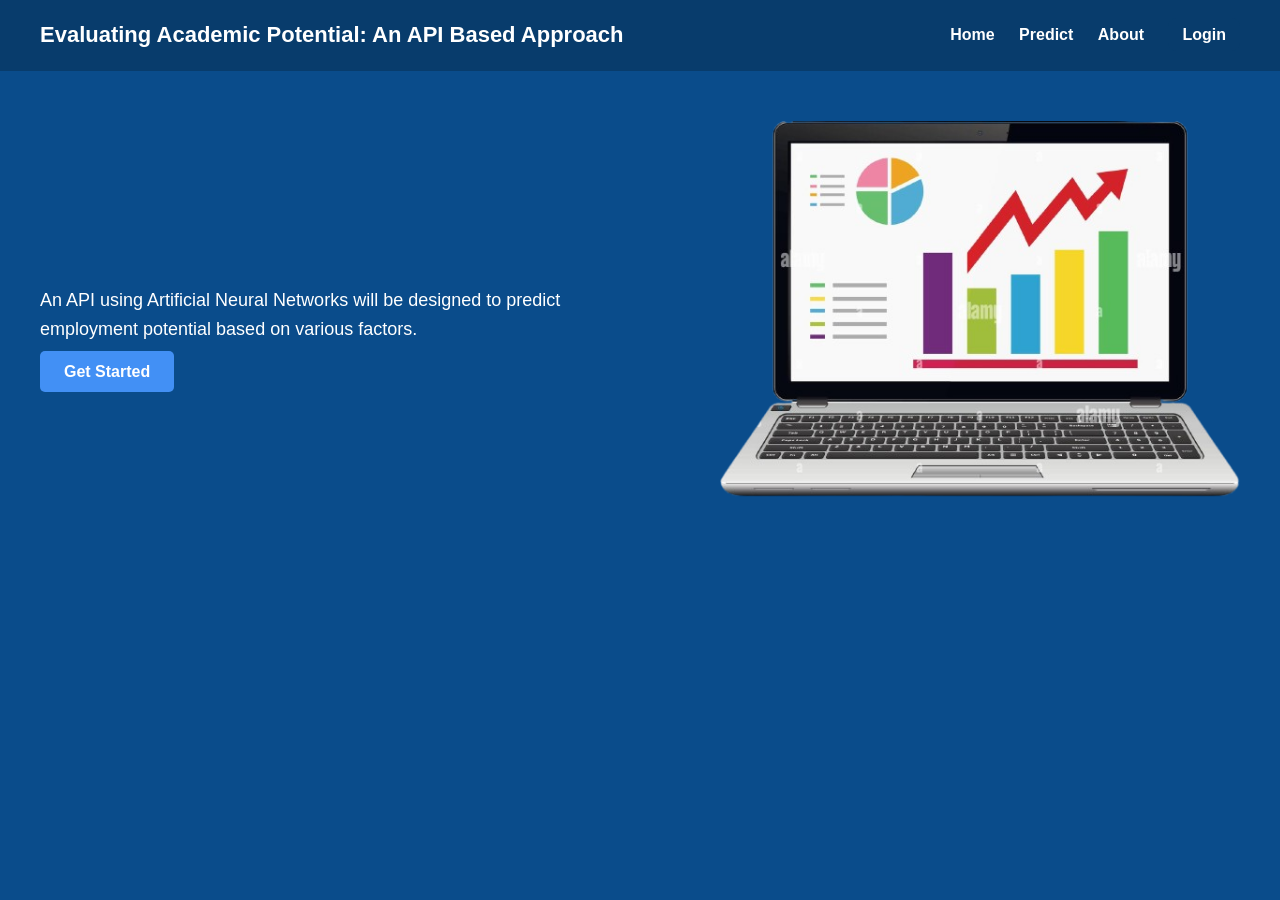
<file: index.html>
<!DOCTYPE html>
<html lang="en">
<head>
  <meta charset="UTF-8" />
  <meta name="viewport" content="width=device-width, initial-scale=1.0"/>
  <title>Evaluating Academic Potential</title>
  <link rel="stylesheet" href="style/home.css" />
</head>
<body>
  <header>
    <h1>Evaluating Academic Potential: An API Based Approach</h1>
    <nav>
      <a href="index.html">Home</a>
      <a href="predict.html">Predict</a>
      <a href="about.html">About</a>
      <a href="admin_login.html" class="login-button">Login</a>
    </nav>
  </header>

  <main class="hero">
    <div class="hero-text">
      <p>An API using Artificial Neural Networks will be designed to predict employment potential based on various factors.</p>
      <a href="predict.html" class="btn">Get Started</a>
    </div>
    <div class="hero-img">
      <img src="assets/home-illustration.png" alt="Illustration" />
    </div>
  </main>
</body>
</html>
</file>
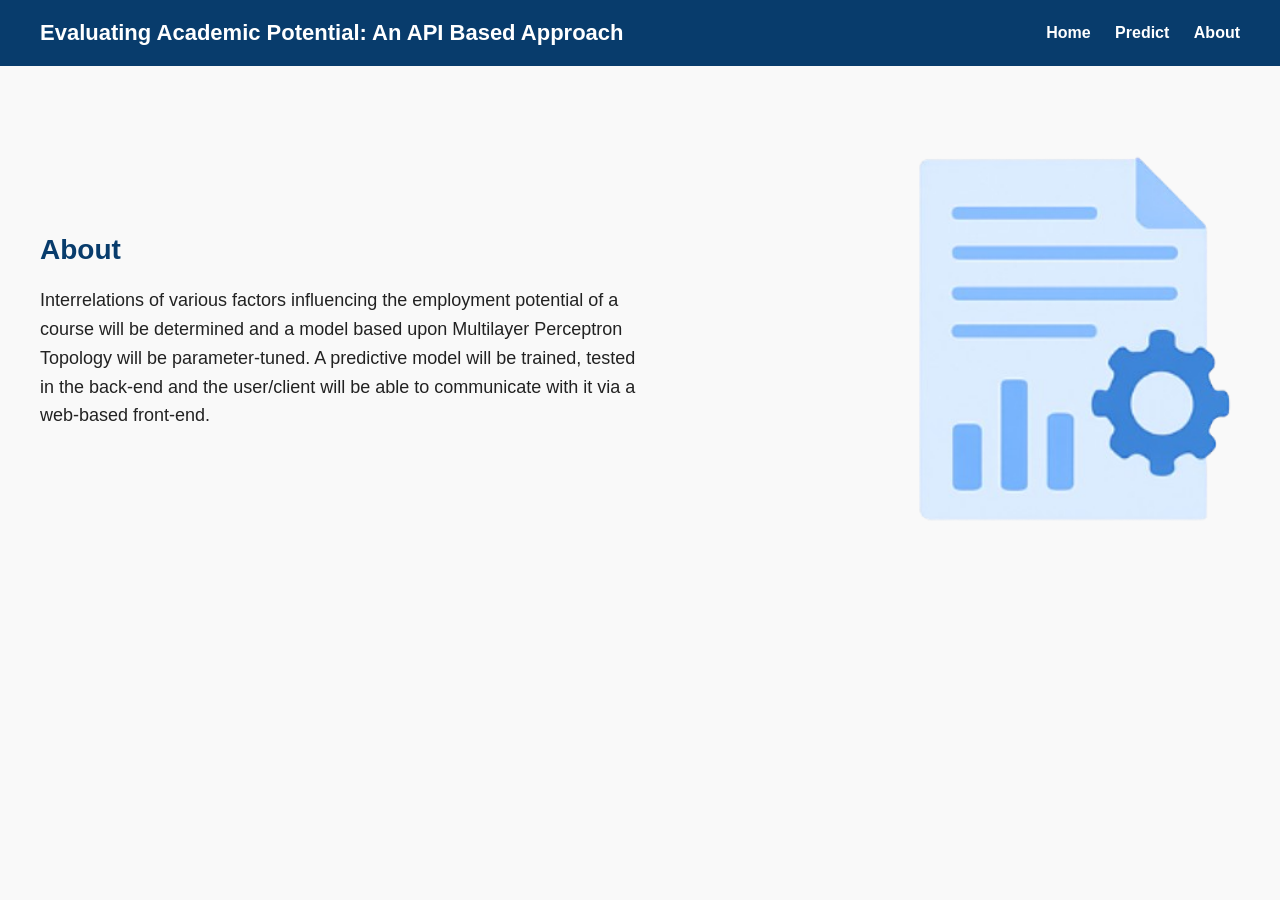
<file: about.html>
<!DOCTYPE html>
<html lang="en">
<head>
  <meta charset="UTF-8" />
  <meta name="viewport" content="width=device-width, initial-scale=1.0"/>
  <title>About | Academic Potential</title>
  <link rel="stylesheet" href="style/about.css" />
</head>
<body>
  <header>
    <h1>Evaluating Academic Potential: An API Based Approach</h1>
    <nav>
      <a href="index.html">Home</a>
      <a href="predict.html">Predict</a>
      <a href="about.html">About</a>
    </nav>
  </header>

  <main class="about-section">
    <div class="about-text">
      <h2>About</h2>
      <p>
        Interrelations of various factors influencing the employment potential of a course will be determined and a model based upon Multilayer Perceptron Topology will be parameter-tuned. A predictive model will be trained, tested in the back-end and the user/client will be able to communicate with it via a web-based front-end.
      </p>
    </div>
    <div class="about-img">
      <img src="assets/about-illustration.png" alt="Illustration" />
    </div>
  </main>
</body>
</html>
</file>
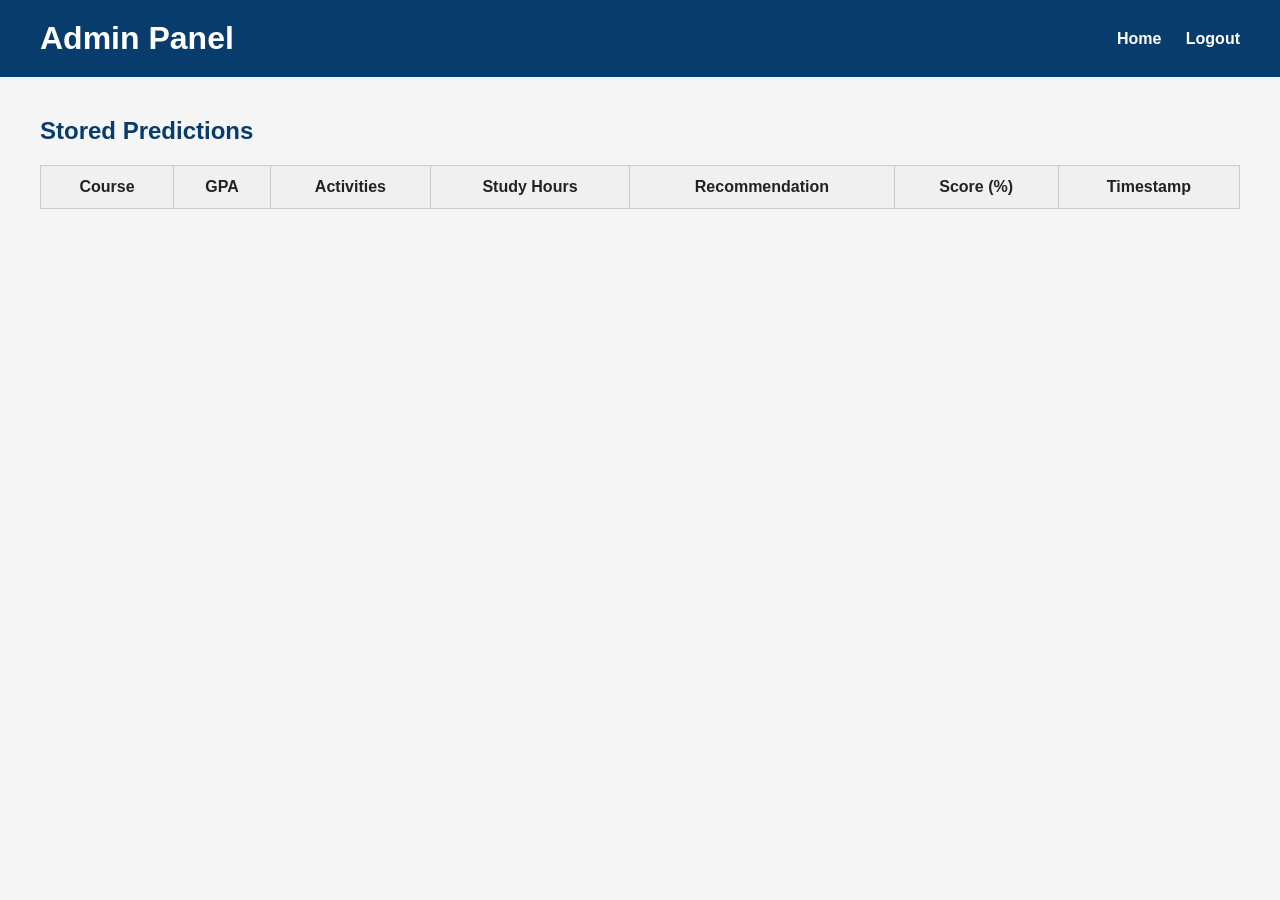
<file: admin.html>
<?php
session_start();
if (!isset($_SESSION["logged_in"])) {
    header("Location: admin_login.html");
    exit();
}
?>
<!DOCTYPE html>
<html lang="en">
<head>
  <meta charset="UTF-8" />
  <meta name="viewport" content="width=device-width, initial-scale=1.0"/>
  <title>Admin | Stored Predictions</title>
  <link rel="stylesheet" href="style/admin.css" />
</head>
<body>
  <header>
    <h1>Admin Panel</h1>
    <nav>
      <a href="index.html">Home</a>
      <a href="backend/logout.php">Logout</a>
    </nav>
  </header>

  <main>
    <h2>Stored Predictions</h2>
    <table id="dataTable">
      <thead>
        <tr>
          <th>Course</th>
          <th>GPA</th>
          <th>Activities</th>
          <th>Study Hours</th>
          <th>Recommendation</th>
          <th>Score (%)</th>
          <th>Timestamp</th>
        </tr>
      </thead>
      <tbody></tbody>
    </table>
  </main>

  <script>
    fetch("backend/get_predictions.php")
      .then(response => response.json())
      .then(data => {
        const tbody = document.querySelector("#dataTable tbody");
        data.forEach(entry => {
          const row = document.createElement("tr");
          row.innerHTML = `
            <td>${entry.course}</td>
            <td>${entry.gpa}</td>
            <td>${entry.activities}</td>
            <td>${entry.hours}</td>
            <td>${entry.recommendation}</td>
            <td>${entry.score}</td>
            <td>${entry.timestamp}</td>
          `;
          tbody.appendChild(row);
        });
      })
      .catch(err => {
        console.error("Error loading predictions:", err);
      });
  </script>
</body>
</html>
</file>
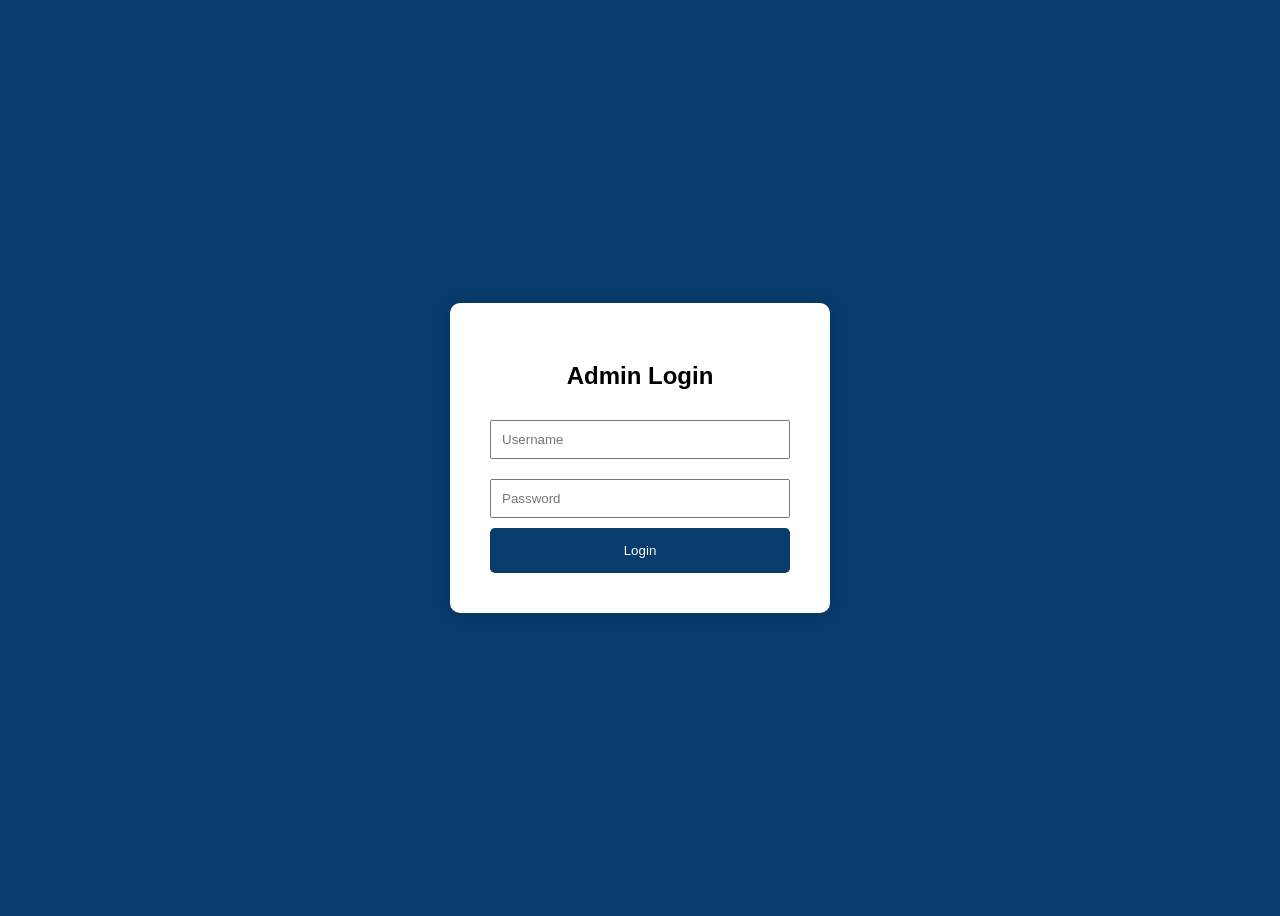
<file: admin_login.html>
<!DOCTYPE html>
<html lang="en">
<head>
  <meta charset="UTF-8" />
  <meta name="viewport" content="width=device-width, initial-scale=1.0"/>
  <title>Admin Login</title>
  <link rel="stylesheet" href="style/admin_login.css" />
</head>
<body>
  <div class="login-container">
    <h2>Admin Login</h2>
    <form action="backend/verify_admin.php" method="post">
      <input type="text" name="username" placeholder="Username" required />
      <input type="password" name="password" placeholder="Password" required />
      <button type="submit">Login</button>
    </form>
  </div>
</body>
</html>
</file>
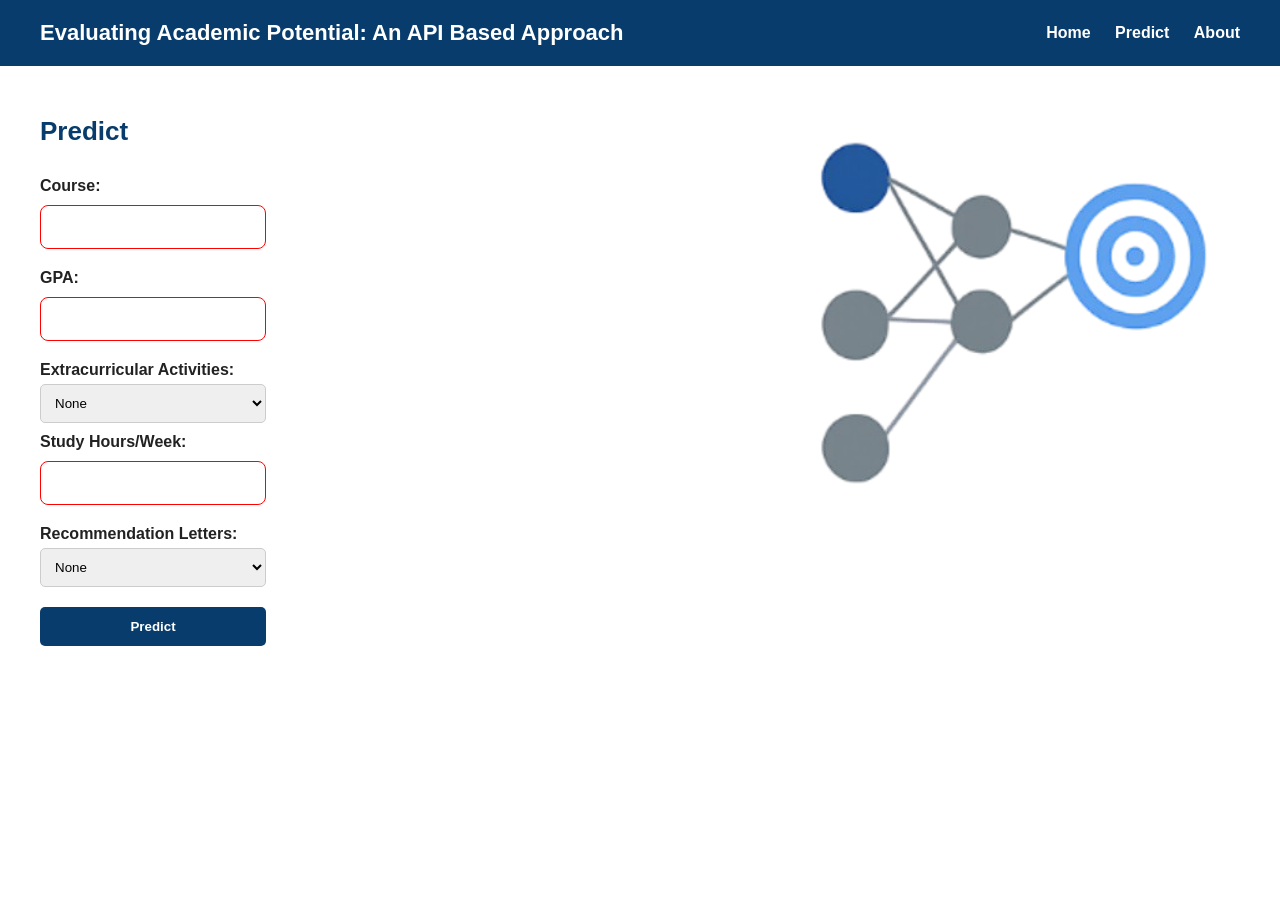
<file: predict.html>
<!DOCTYPE html>
<html lang="en">

<head>
    <meta charset="UTF-8" />
    <meta name="viewport" content="width=device-width, initial-scale=1.0" />
    <title>Predict | Academic Potential</title>
    <link rel="stylesheet" href="style/predict.css" />
</head>

<body>
    <header>
        <h1>Evaluating Academic Potential: An API Based Approach</h1>
        <nav>
            <a href="index.html">Home</a>
            <a href="predict.html">Predict</a>
            <a href="about.html">About</a>
        </nav>
    </header>

    <main class="predict-section">
        <div class="form-container">
            <h2>Predict</h2>
            <form id="predictForm" onsubmit="return validateForm()">
                <label for="course">Course:</label>
                <input type="text" id="course" name="course" required />

                <label for="gpa">GPA:</label>
                <input type="number" id="gpa" name="gpa" step="0.1" min="0" max="10" required />

                <label for="activities">Extracurricular Activities:</label>
                <select id="activities" name="activities">
                    <option value="None">None</option>
                    <option value="Few">Few</option>
                    <option value="Active">Active</option>
                </select>

                <label for="hours">Study Hours/Week:</label>
                <input type="number" id="hours" name="hours" required />

                <label for="recommendation">Recommendation Letters:</label>
                <select id="recommendation" name="recommendation">
                    <option value="None">None</option>
                    <option value="One">One</option>
                    <option value="Multiple">Multiple</option>
                </select>

                <button type="submit">Predict</button>
            </form>
        </div>
        <div class="predict-img">
            <img src="assets/predict-illustration.png" alt="AI Illustration" />
        </div>
    </main>

    <script>
        document.getElementById("predictForm").addEventListener("submit", function (e) {
            e.preventDefault();

            const formData = {
                course: document.getElementById("course").value,
                gpa: document.getElementById("gpa").value,
                activities: document.getElementById("activities").value,
                hours: document.getElementById("hours").value,
                recommendation: document.getElementById("recommendation").value,
            };

            const fields = ["course", "gpa", "activities", "hours", "recommendation"];
            let isValid = true;

            fields.forEach(id => {
                const input = document.getElementById(id);
                if (!input.value.trim()) {
                    input.style.border = "2px solid red";
                    isValid = false;
                } else {
                    input.style.border = "1px solid #ccc";
                }
            });

            if (!isValid) {
                alert("Please fill out all fields!");
                return;
            }


            fetch("backend/save_prediction.php", {
                method: "POST",
                headers: {
                    "Content-Type": "application/json",
                },
                body: JSON.stringify(formData),
            })
                .then(res => res.json())
                .then(data => {
                    if (data.status === "success") {
                        window.location.href = `result.html?score=${data.score}`;
                    } else {
                        alert("Failed to save prediction!");
                    }
                })
                .catch(err => {
                    console.error("Error:", err);
                });
        });
    </script>

</body>

</html>
</file>
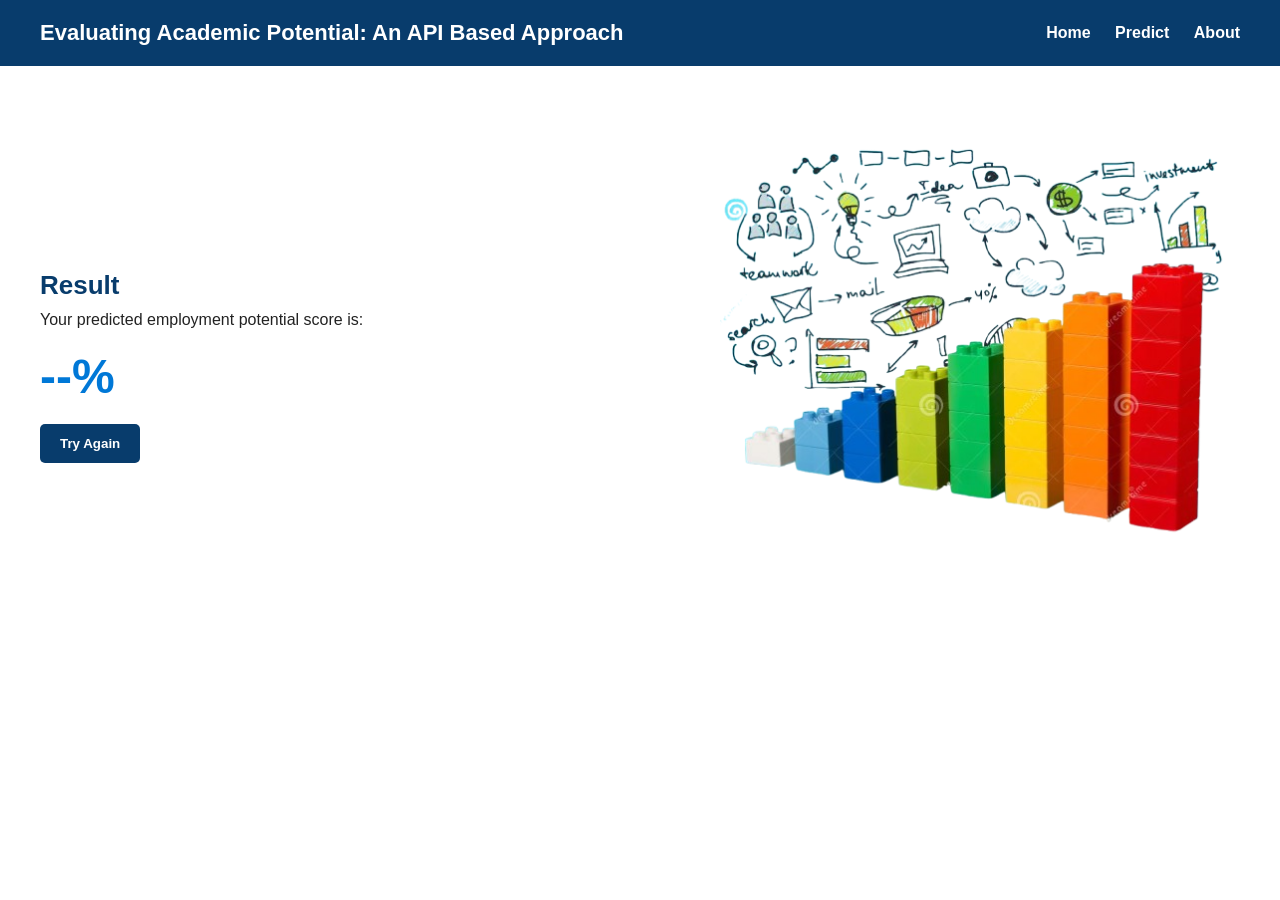
<file: result.html>
<!DOCTYPE html>
<html lang="en">
<head>
  <meta charset="UTF-8" />
  <meta name="viewport" content="width=device-width, initial-scale=1.0"/>
  <title>Prediction Result</title>
  <link rel="stylesheet" href="style/result.css" />
</head>
<body>
  <header>
    <h1>Evaluating Academic Potential: An API Based Approach</h1>
    <nav>
      <a href="index.html">Home</a>
      <a href="predict.html">Predict</a>
      <a href="about.html">About</a>
    </nav>
  </header>

  <main class="result-container">
    <div class="result-text">
      <h2>Result</h2>
      <p>Your predicted employment potential score is:</p>
      <div id="scoreBox">--%</div>
      <a href="predict.html"><button>Try Again</button></a>
    </div>
    <div class="result-img">
      <img src="assets/result-illustration.png" alt="Result Graph" />
    </div>
  </main>

  <script>
    // Simulate score fetch from backend or URL
    const params = new URLSearchParams(window.location.search);
    const score = params.get("score") || "--";
    document.getElementById("scoreBox").textContent = `${score}%`;
  </script>
</body>
</html>
</file>
<file: style/home.css>
* {
    margin: 0;
    padding: 0;
    box-sizing: border-box;
    font-family: "Segoe UI", sans-serif;
  }
  
  body {
    background: #0a4c8b;
    color: white;
  }
  
  header {
    padding: 20px 40px;
    display: flex;
    justify-content: space-between;
    align-items: center;
    background: #083c6c;
  }
  
  header h1 {
    font-size: 22px;
    line-height: 1.4;
  }
  
  header span {
    font-weight: normal;
    font-size: 16px;
    display: block;
    margin-top: 4px;
  }
  
  nav a {
    margin-left: 20px;
    text-decoration: none;
    color: white;
    font-weight: bold;
  }
  
  .hero {
    display: flex;
    justify-content: space-between;
    align-items: center;
    padding: 50px 40px;
  }
  
  .hero-text {
    max-width: 45%;
  }
  
  .hero-text p {
    font-size: 18px;
    line-height: 1.6;
    margin-bottom: 20px;
  }
  
  .btn {
    padding: 12px 24px;
    background: #4290f5;
    color: white;
    text-decoration: none;
    font-weight: bold;
    border-radius: 5px;
    transition: background 0.3s ease;
  }
  
  .btn:hover {
    background: #2a7be2;
  }
  
  .hero-img img {
    width: 520px;
    max-width: 100%;
    height: auto;
  }
  .login-button {
    background-color: #083c6c;
    color: white;
    padding: 8px 14px;
    border-radius: 8px;
    text-decoration: none;
    font-weight: bold;
    transition: background-color 0.3s ease;
  }
  
  .login-button:hover {
    background-color: #0e4c8c;
  }
</file>
<file: style/about.css>
* {
    margin: 0;
    padding: 0;
    box-sizing: border-box;
    font-family: "Segoe UI", sans-serif;
  }
  
  body {
    background: #f9f9f9;
    color: #222;
  }
  
  header {
    padding: 20px 40px;
    display: flex;
    justify-content: space-between;
    align-items: center;
    background: #083c6c;
    color: white;
  }
  
  header h1 {
    font-size: 22px;
  }
  
  nav a {
    margin-left: 20px;
    text-decoration: none;
    color: white;
    font-weight: bold;
  }
  
  .about-section {
    display: flex;
    justify-content: space-between;
    align-items: center;
    padding: 60px 40px;
  }
  
  .about-text {
    max-width: 50%;
  }
  
  .about-text h2 {
    font-size: 28px;
    margin-bottom: 20px;
    color: #083c6c;
  }
  
  .about-text p {
    font-size: 18px;
    line-height: 1.6;
  }
  
  .about-img img {
    width: 350px;
    max-width: 100%;
    height: auto;
  }
</file>
<file: style/admin.css>
* {
    margin: 0;
    padding: 0;
    box-sizing: border-box;
    font-family: "Segoe UI", sans-serif;
  }
  
  body {
    background: #f5f5f5;
    color: #222;
  }
  
  header {
    background: #083c6c;
    color: white;
    padding: 20px 40px;
    display: flex;
    justify-content: space-between;
    align-items: center;
  }
  
  header nav a {
    color: white;
    text-decoration: none;
    font-weight: bold;
    margin-left: 20px;
  }
  
  main {
    padding: 40px;
  }
  
  h2 {
    margin-bottom: 20px;
    color: #083c6c;
  }
  
  table {
    width: 100%;
    border-collapse: collapse;
    background: white;
    border: 1px solid #ccc;
  }
  
  th, td {
    padding: 12px;
    border: 1px solid #ccc;
    text-align: center;
  }
  
  th {
    background: #f0f0f0;
    font-weight: bold;
  }
</file>
<file: style/admin_login.css>
body {
    font-family: 'Segoe UI', sans-serif;
    background: #083c6c;
    display: flex;
    justify-content: center;
    align-items: center;
    height: 100vh;
  }
  
  .login-container {
    background: white;
    padding: 40px;
    border-radius: 10px;
    box-shadow: 0 0 15px rgba(0,0,0,0.1);
    width: 300px;
    text-align: center;
  }
  
  .login-container h2 {
    margin-bottom: 20px;
  }
  
  .login-container input {
    width: 92%;
    padding: 10px;
    margin: 10px 0;
  }
  
  .login-container button {
    width: 100%;
    padding: 15px;
    background-color: #083c6c;
    color: white;
    border: none;
    border-radius: 5px;
  }
</file>
<file: style/predict.css>
* {
    margin: 0;
    padding: 0;
    box-sizing: border-box;
    font-family: "Segoe UI", sans-serif;
  }
  
  body {
    background: #ffffff;
    color: #222;
  }
  
  header {
    padding: 20px 40px;
    display: flex;
    justify-content: space-between;
    align-items: center;
    background: #083c6c;
    color: white;
  }
  
  header h1 {
    font-size: 22px;
  }
  
  nav a {
    margin-left: 20px;
    text-decoration: none;
    color: white;
    font-weight: bold;
  }
  
  .predict-section {
    display: flex;
    justify-content: space-between;
    padding: 50px 40px;
  }
  
  .form-container {
    max-width: 45%;
  }
  
  .form-container h2 {
    font-size: 26px;
    color: #083c6c;
    margin-bottom: 20px;
  }
  
  form {
    display: flex;
    flex-direction: column;
  }
  
  form label {
    margin-top: 10px;
    font-weight: bold;
  }
  
  form input,
  form select {
    padding: 10px;
    margin-top: 5px;
    border-radius: 5px;
    border: 1px solid #ccc;
  }
  
  form button {
    margin-top: 20px;
    padding: 12px;
    background: #083c6c;
    color: white;
    font-weight: bold;
    border: none;
    border-radius: 5px;
    cursor: pointer;
  }
  
  form button:hover {
    background: #0956a5;
  }
  
  .predict-img img {
    width: 520px;
    max-width: 100%;
    height: auto;
  }

  input[type="text"],
input[type="number"],
textarea {
  width: 100%;
  padding: 12px;
  font-size: 1rem;
  margin: 10px 0;
  border: 1px solid #ccc;
  border-radius: 8px;
}

input:invalid {
  border-color: red;
}
</file>
<file: style/result.css>
* {
    margin: 0;
    padding: 0;
    box-sizing: border-box;
    font-family: "Segoe UI", sans-serif;
  }
  
  body {
    background: #ffffff;
    color: #222;
  }
  
  header {
    padding: 20px 40px;
    display: flex;
    justify-content: space-between;
    align-items: center;
    background: #083c6c;
    color: white;
  }
  
  header h1 {
    font-size: 22px;
  }
  
  nav a {
    margin-left: 20px;
    text-decoration: none;
    color: white;
    font-weight: bold;
  }
  
  .result-container {
    display: flex;
    justify-content: space-between;
    align-items: center;
    padding: 60px 40px;
  }
  
  .result-text {
    max-width: 45%;
  }
  
  .result-text h2 {
    font-size: 26px;
    color: #083c6c;
    margin-bottom: 10px;
  }
  
  #scoreBox {
    font-size: 48px;
    margin: 20px 0;
    font-weight: bold;
    color: #0078d7;
  }
  
  .result-text button {
    padding: 12px 20px;
    background-color: #083c6c;
    color: white;
    border: none;
    border-radius: 5px;
    font-weight: bold;
    cursor: pointer;
  }
  
  .result-text button:hover {
    background-color: #0956a5;
  }
  
  .result-img img {
    width: 520px;
    max-width: 100%;
    height: auto;
  }
</file>
